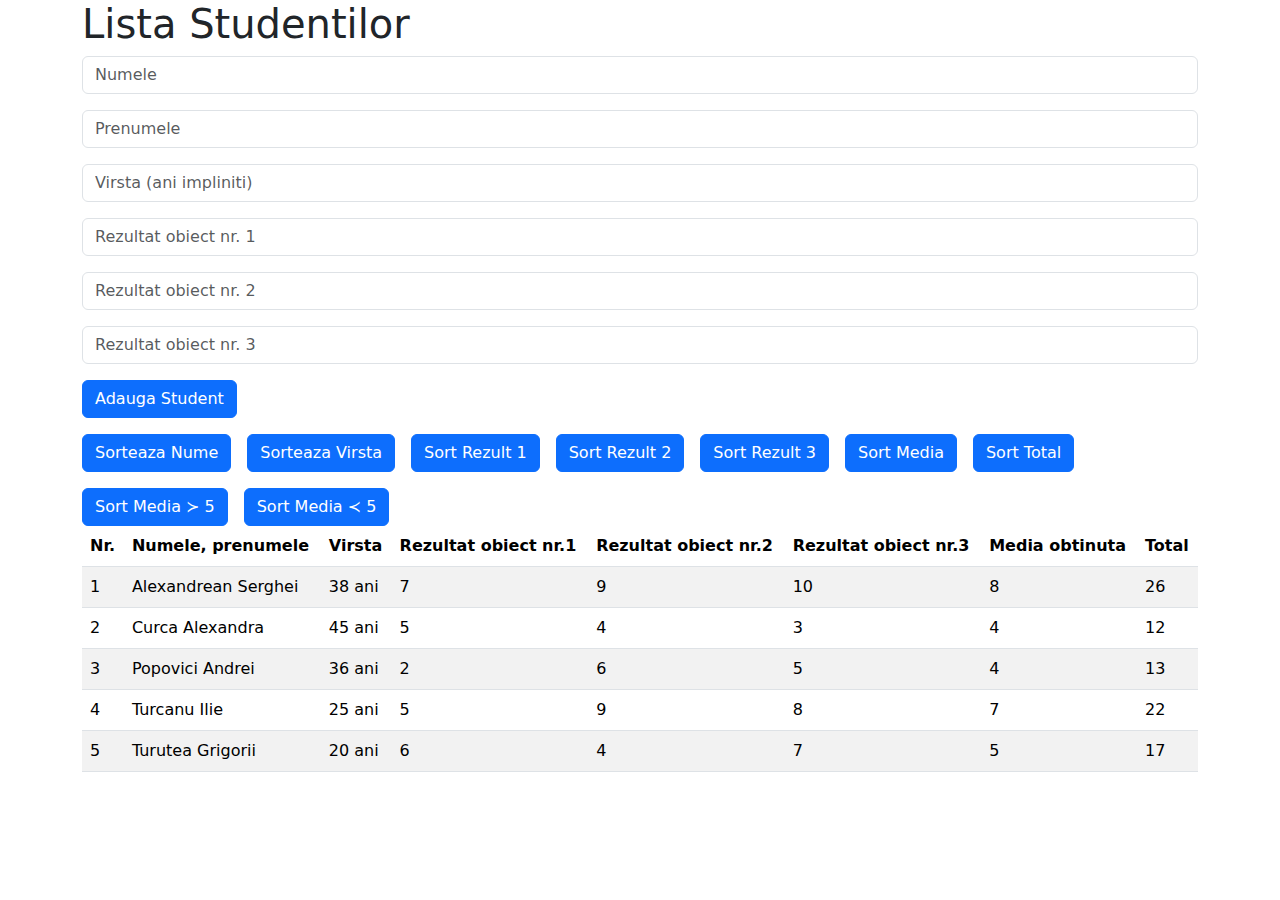
<file: content/students.html>
<!DOCTYPE html>
<html lang="en">
<head>
    <meta charset="UTF-8">
    <meta name="viewport" content="width=device-width, initial-scale=1.0">
    <link href="https://cdn.jsdelivr.net/npm/bootstrap@5.3.3/dist/css/bootstrap.min.css" rel="stylesheet" integrity="sha384-QWTKZyjpPEjISv5WaRU9OFeRpok6YctnYmDr5pNlyT2bRjXh0JMhjY6hW+ALEwIH" crossorigin="anonymous">
    <title>Lista studentilor</title>
    <style>
        p{
            margin-top: 100px;
            text-align: center;
            font-weight: 600;
            font-size: 24px;
        }
    </style>
</head>
<body>
    <div class="container">
        <h1>Lista Studentilor</h1>
        <form class="" action="" id="form">
            <div class="mb-3">
                <input type="text" class="form-control" placeholder="Numele" id="name">
            </div>
            <div class="mb-3">
                <input type="text" class="form-control" placeholder="Prenumele" id="first__name">
            </div>
            <div class="mb-3">
                <input type="number" class="form-control" placeholder="Virsta (ani impliniti)" id="age">
            </div>
            <div class="mb-3">
                <input type="number" class="form-control" placeholder="Rezultat obiect nr. 1" id="result1">
            </div>
            <div class="mb-3">
                <input type="number" class="form-control" placeholder="Rezultat obiect nr. 2" id="result2">
            </div>
            <div class="mb-3">
                <input type="number" class="form-control" placeholder="Rezultat obiect nr. 3" id="result3">
            </div>
            <div class="mb-3">
                <button type="submit" class="btn btn-primary">Adauga Student</button>
            </div>
        </form>
        <div class="sort__container d-flex flex-wrap gap-3">
            <button id="name__sort-btn" class="btn btn-primary">Sorteaza Nume</button>
            <button id="age__sort-btn" class="btn btn-primary">Sorteaza Virsta</button>
            <button id="res1__sort-btn" class="btn btn-primary">Sort Rezult 1</button>
            <button id="res2__sort-btn" class="btn btn-primary">Sort Rezult 2</button>
            <button id="res3__sort-btn" class="btn btn-primary">Sort Rezult 3</button>
            <button id="media__sort-btn" class="btn btn-primary">Sort Media</button>
            <button id="total__sort-btn" class="btn btn-primary">Sort Total</button>
            <button id="mediaG__sort-btn" class="btn btn-primary">Sort Media &#8827 5</button>
            <button id="mediaB__sort-btn" class="btn btn-primary">Sort Media &#8826 5</button>
        </div>
        <table class="table table-striped">
            <thead>
                <tr>
                    <th scope="col">
                        Nr.
                    </th>
                    <th scope="col">
                        Numele, prenumele
                    </th>
                    <th scope="col">
                        Virsta
                    </th>
                    <th scope="col">
                        Rezultat obiect nr.1
                    </th>
                    <th scope="col">
                        Rezultat obiect nr.2
                    </th>
                    <th scope="col">
                        Rezultat obiect nr.3
                    </th>
                    <th scope="col">
                        Media obtinuta
                    </th>
                    <th scope="col">
                        Total
                    </th>
                </tr>
            </thead>
            <tbody id="tbody">
            </tbody>
        </table>
    </div>
   <p id="window__width"></p>
    <script src="../js/students.js"></script>
</body>
</html>
</file>
